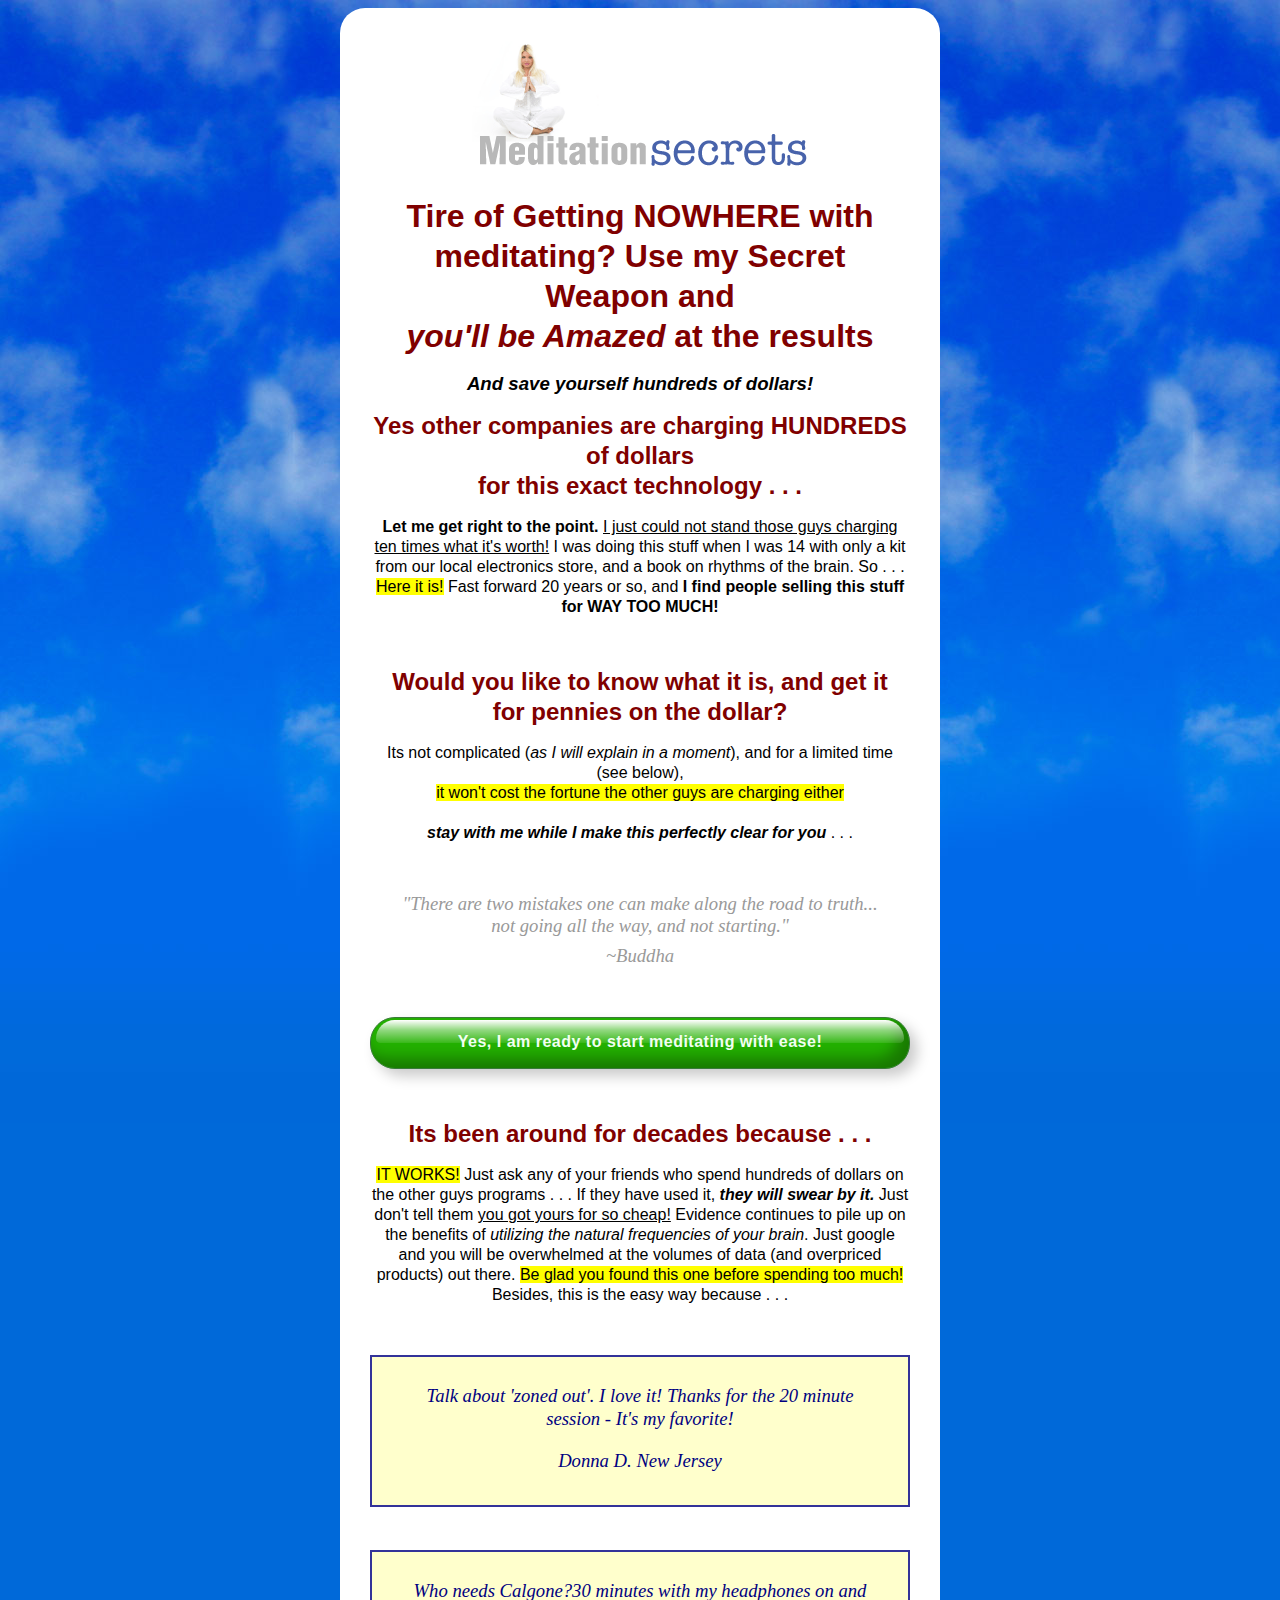
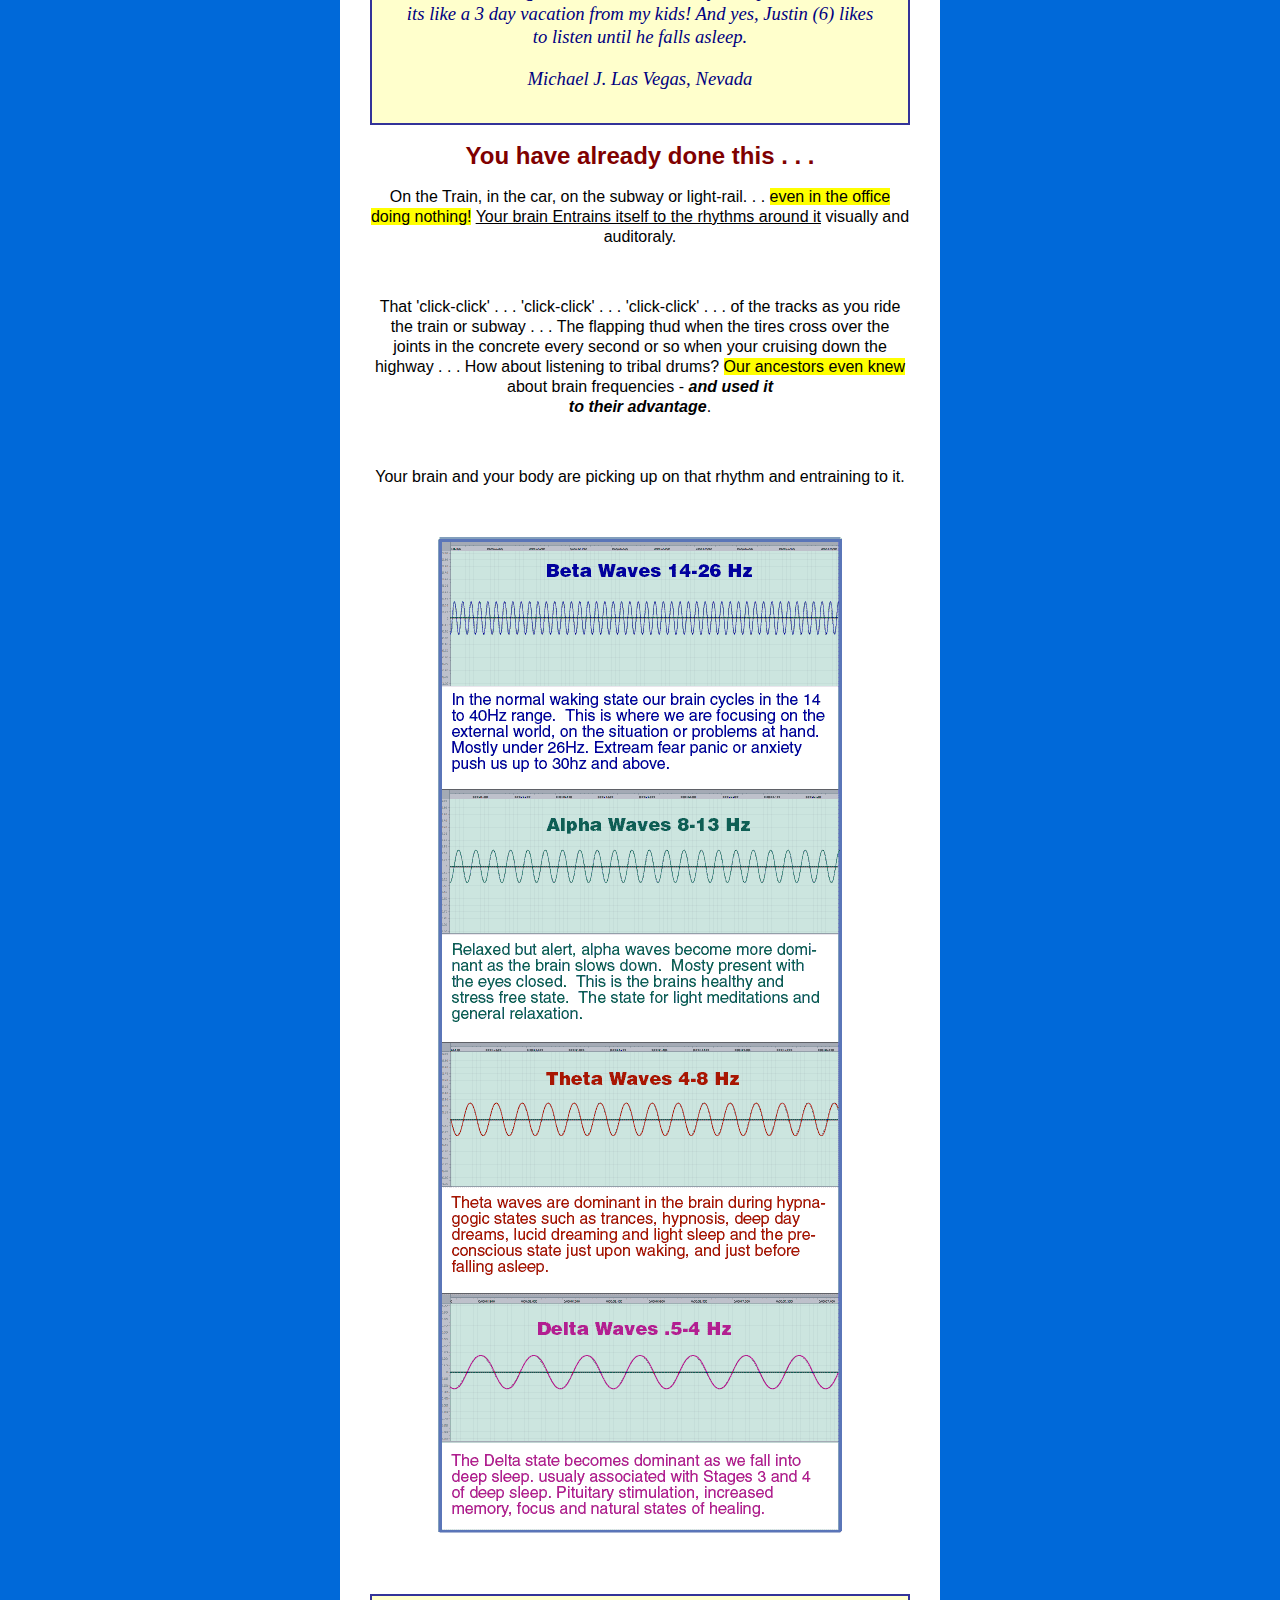
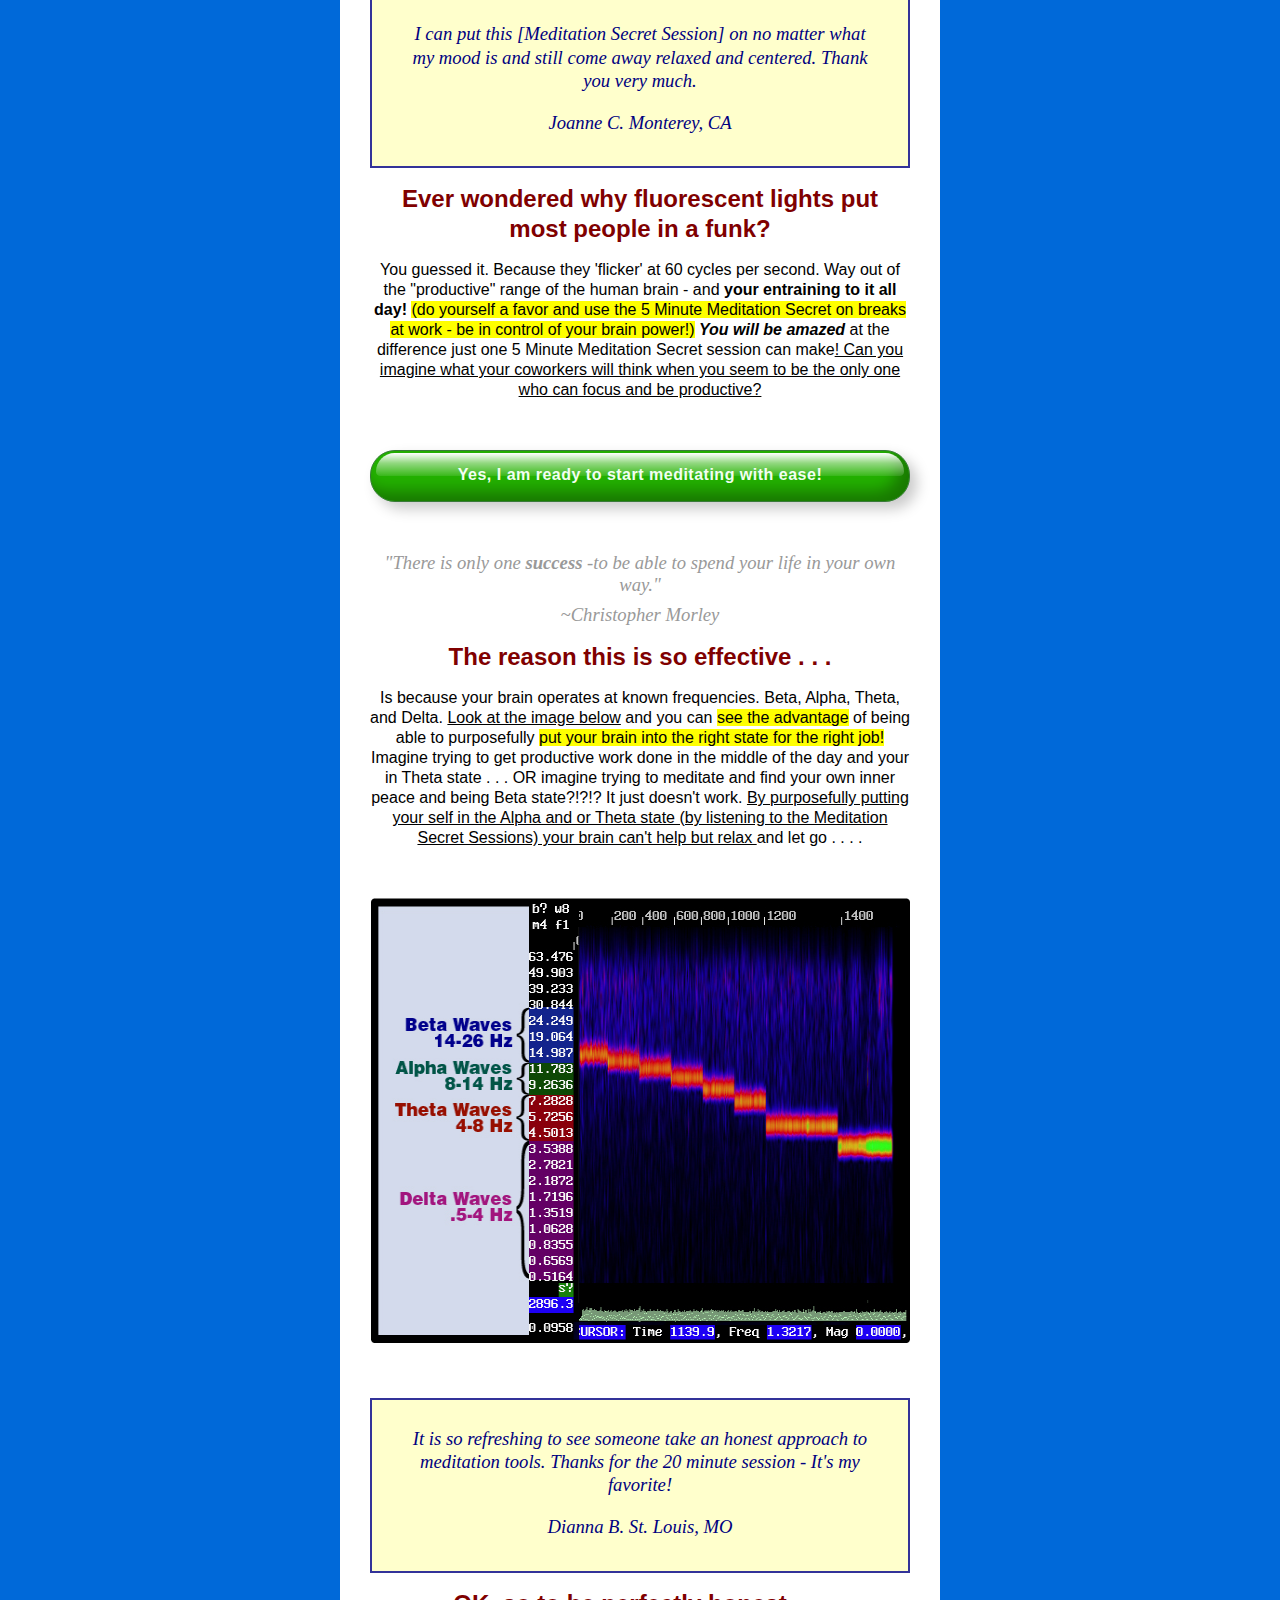
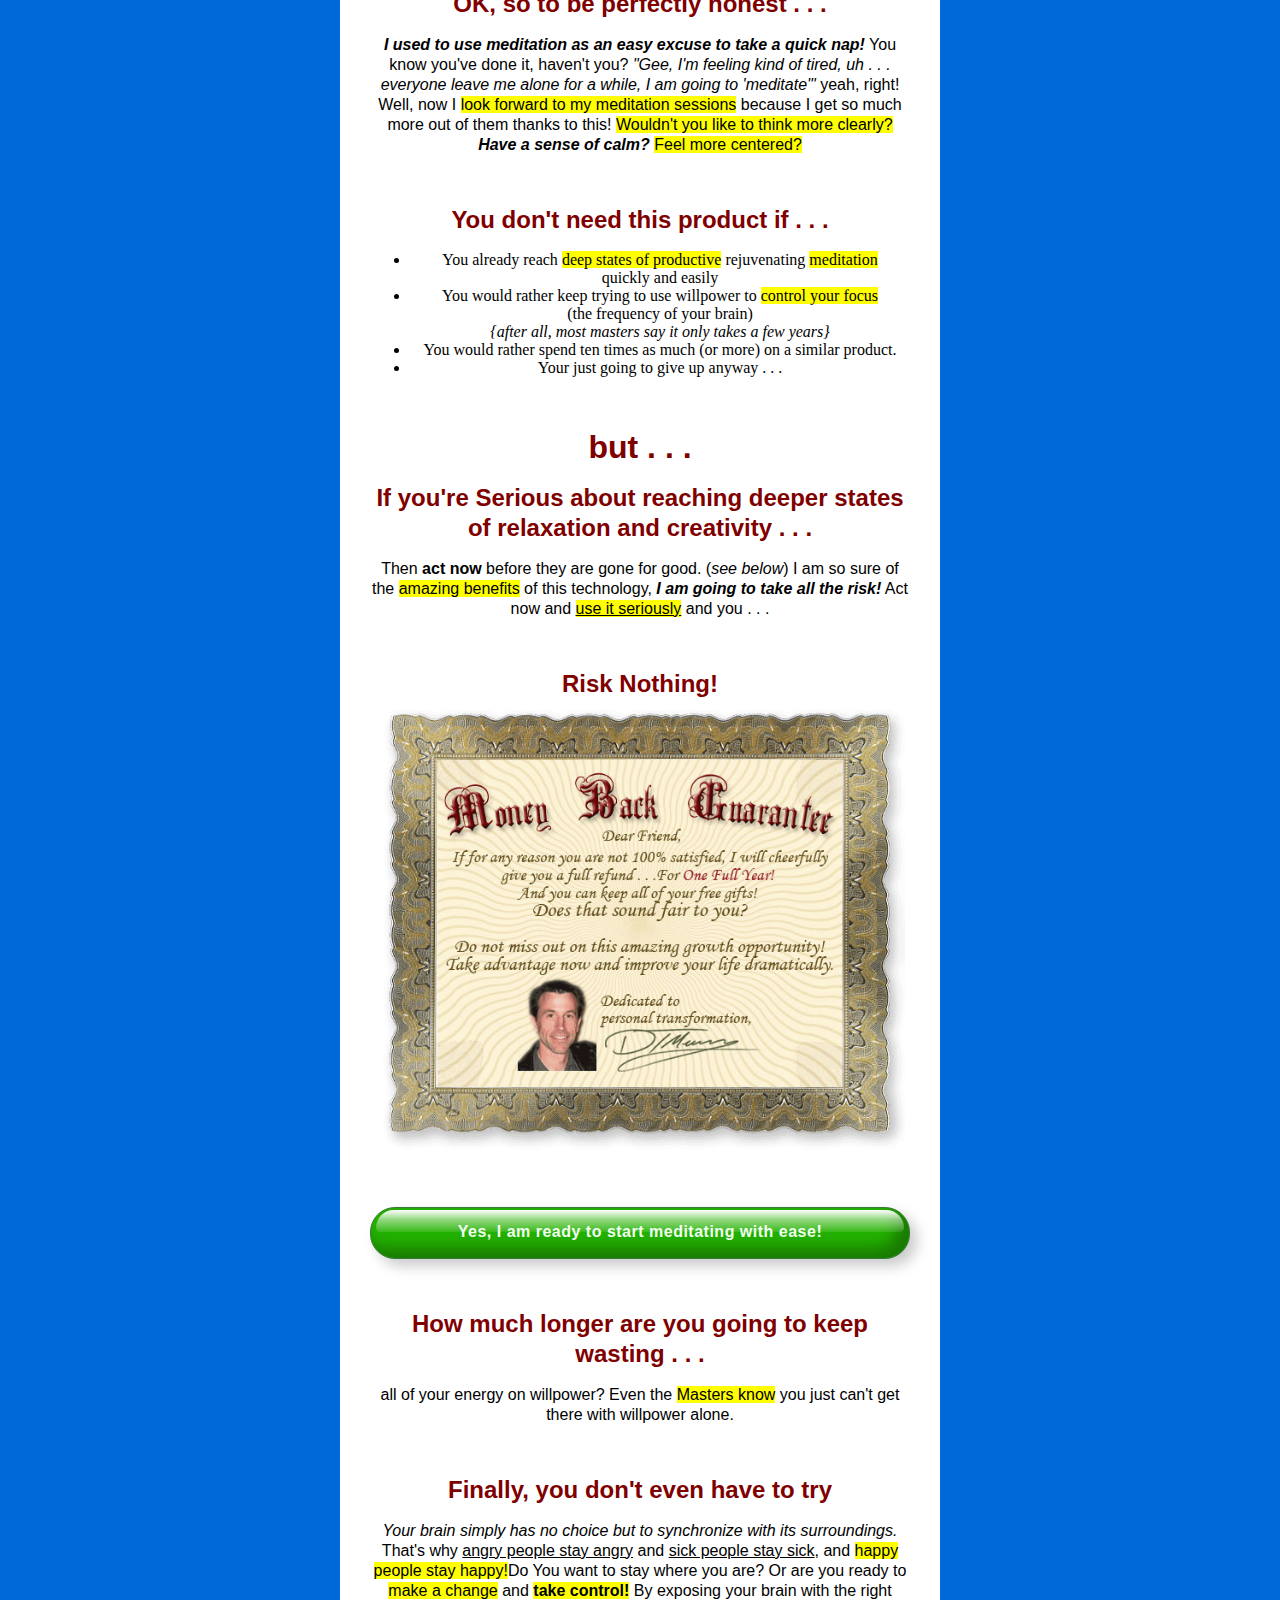
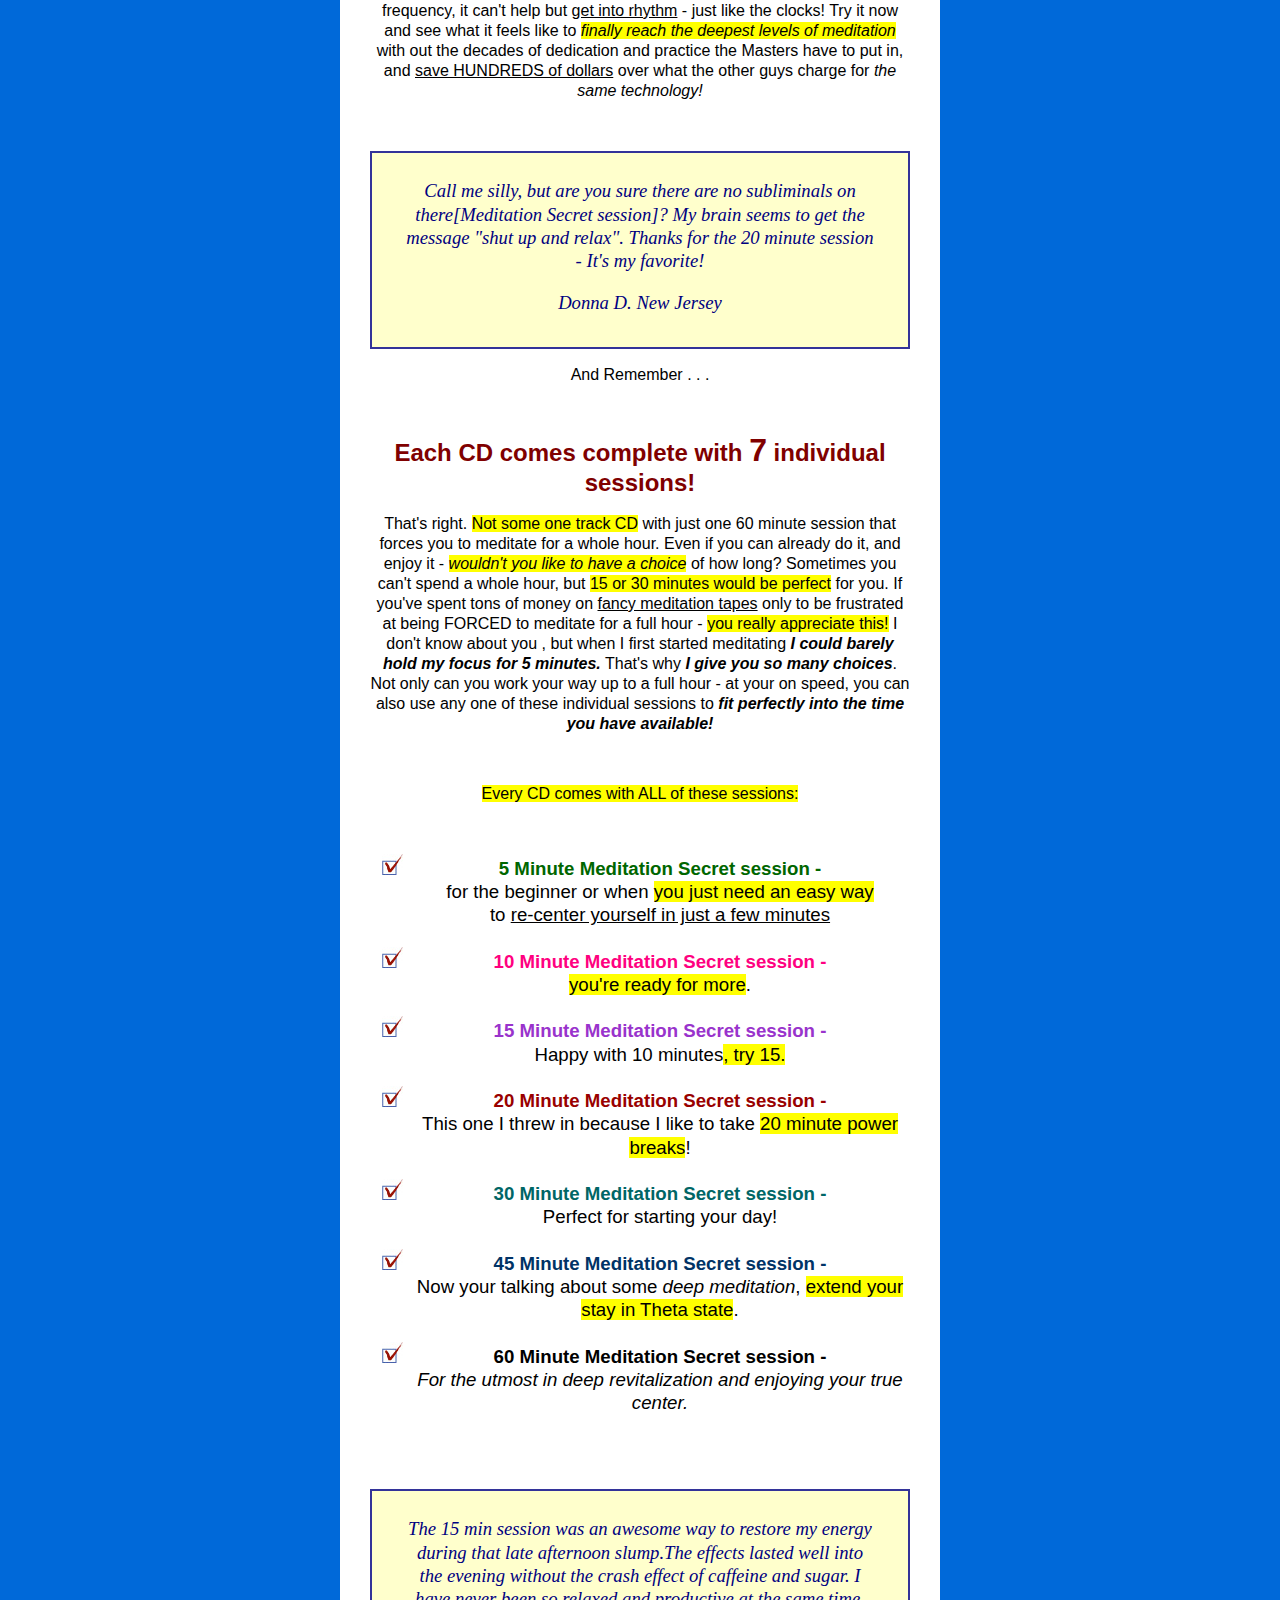
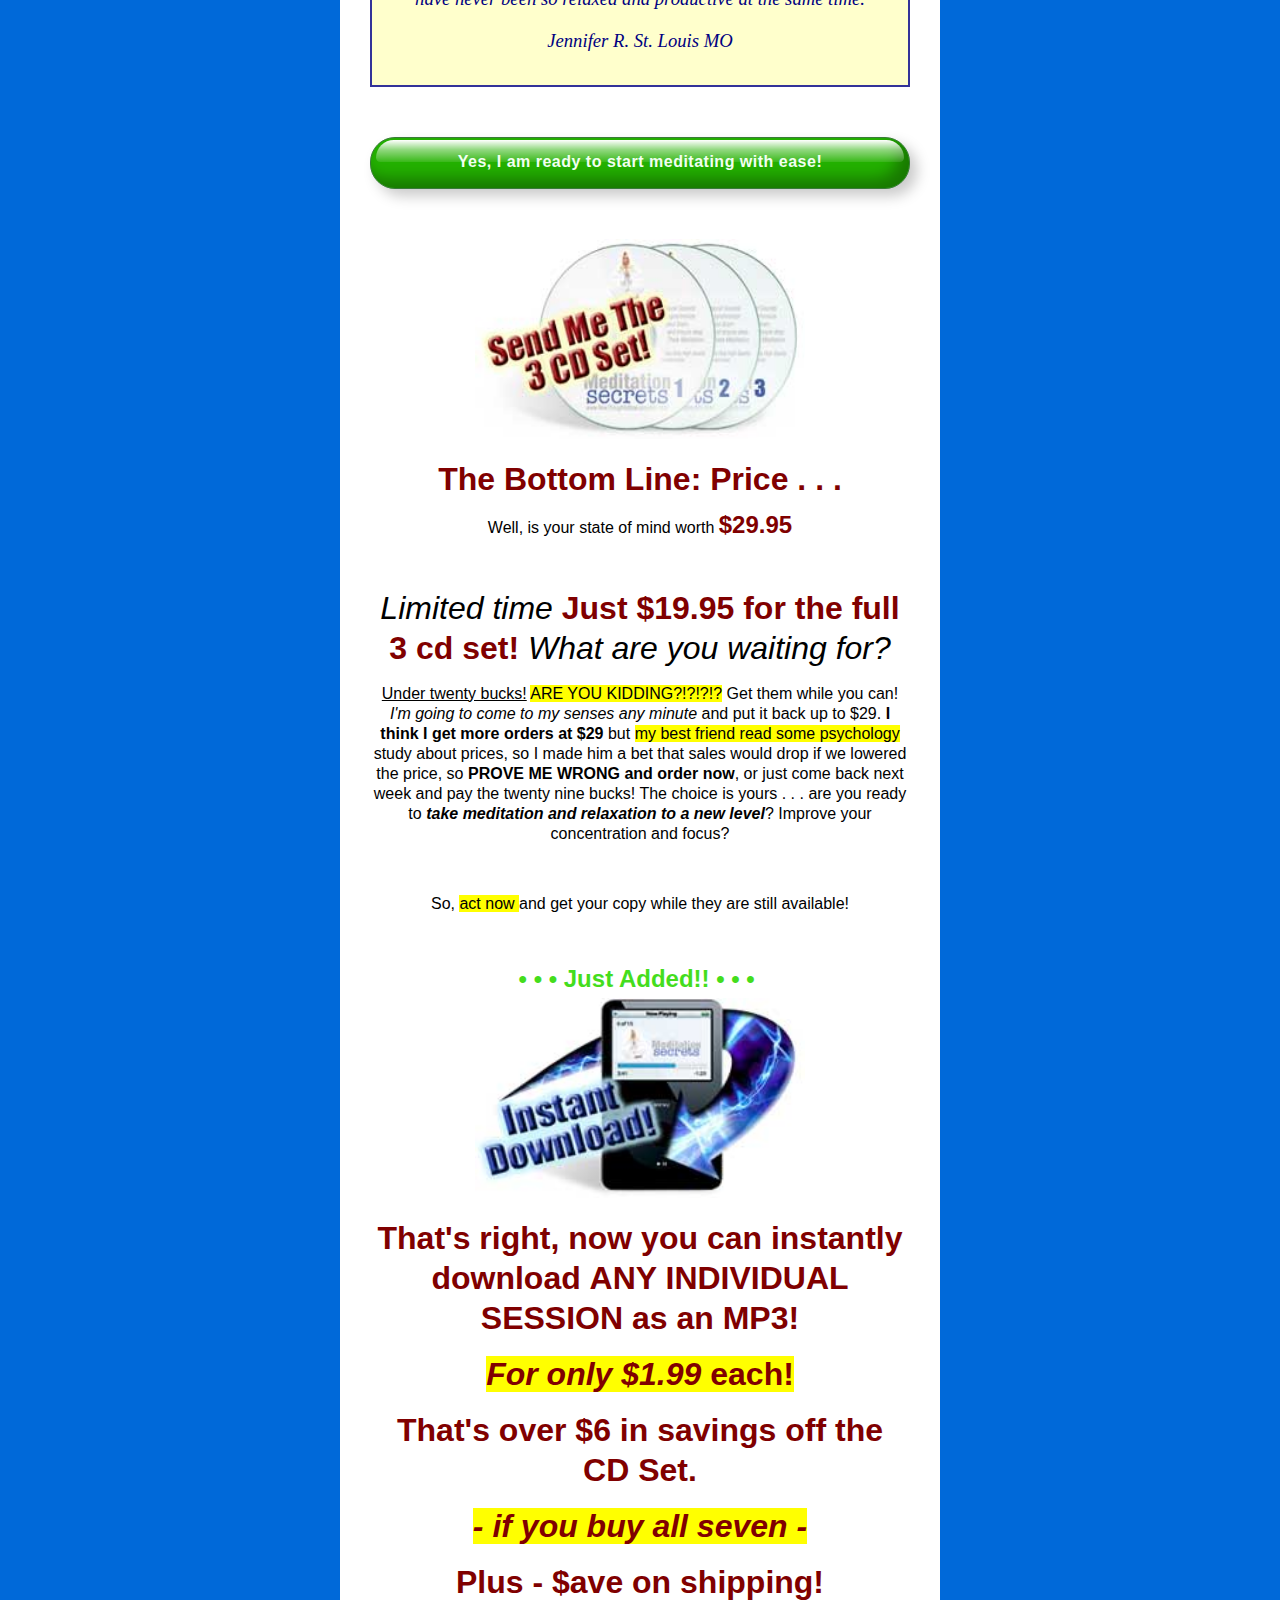
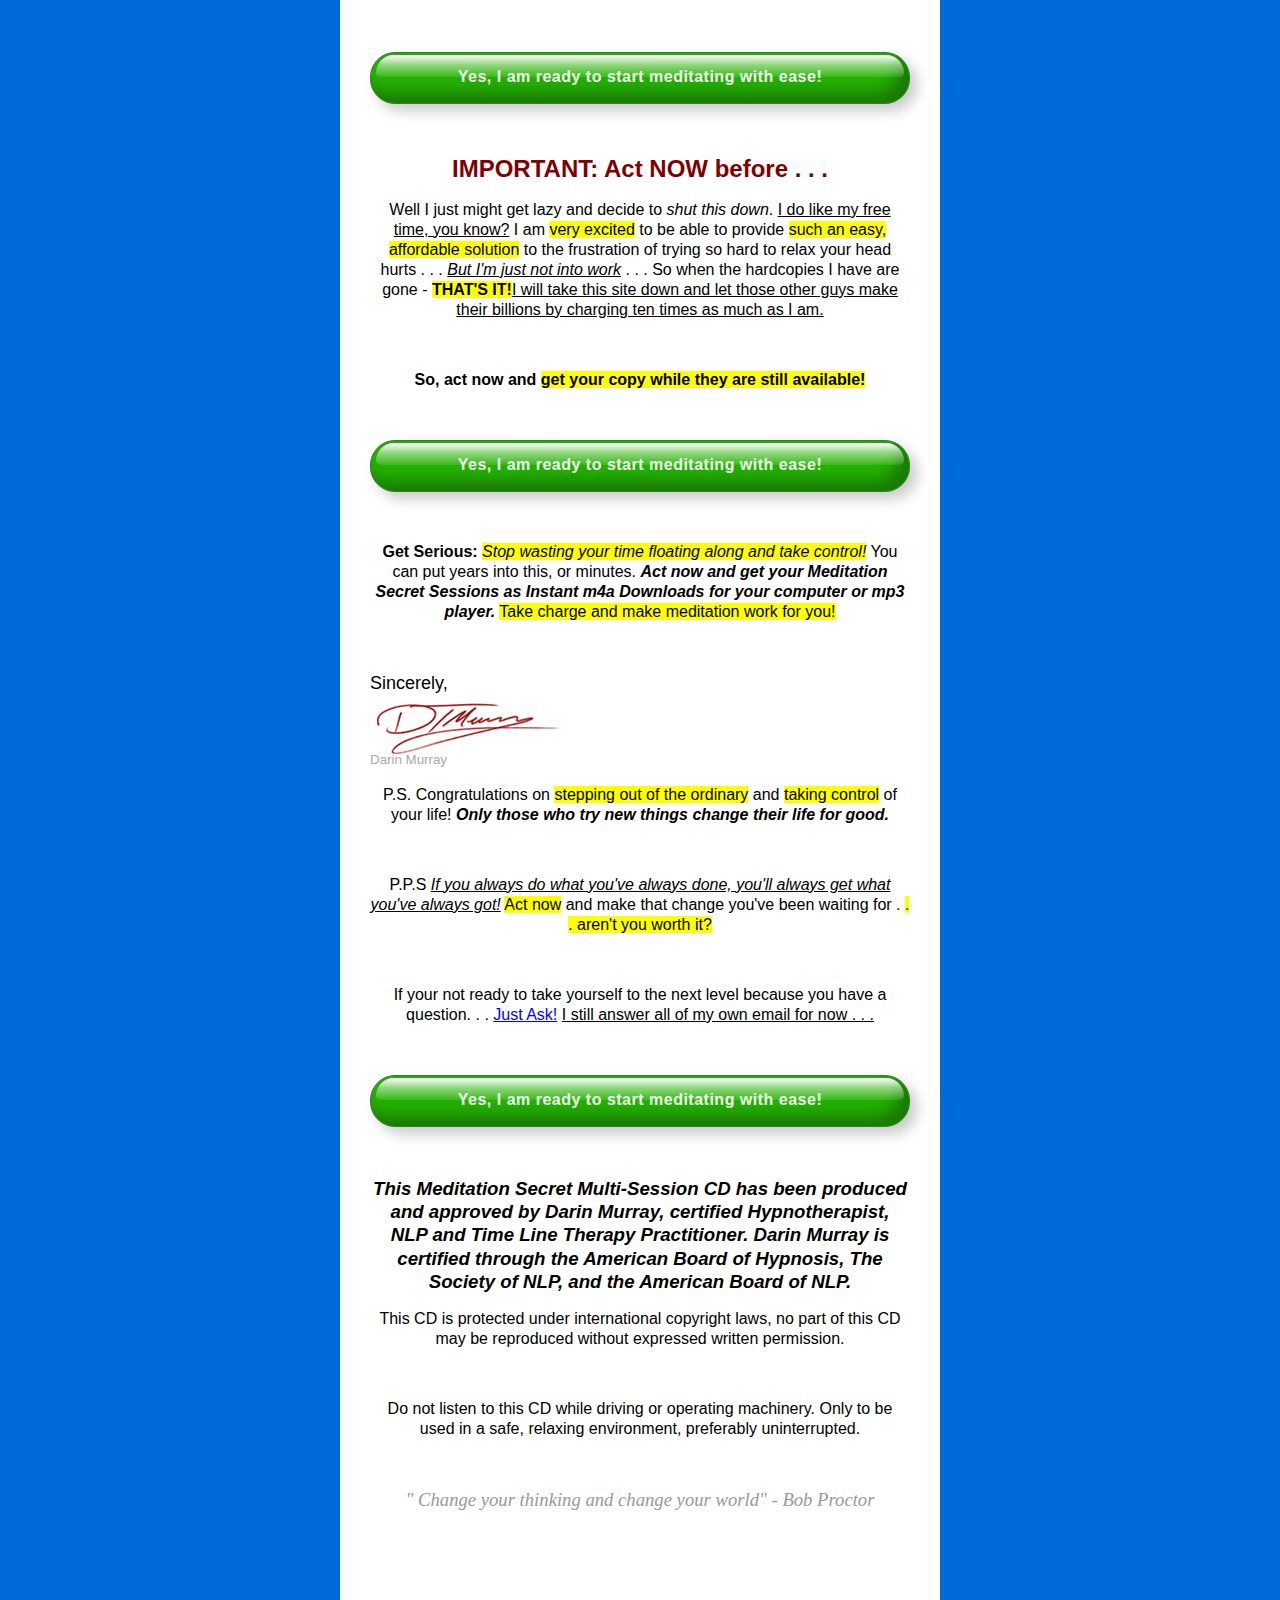
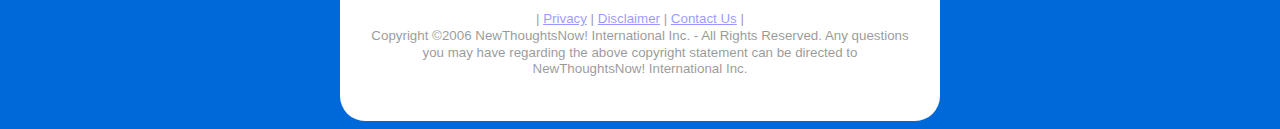
<file: index.html>
<!DOCTYPE html>
<html lang="en">
  <head>
    <meta charset="UTF-8" />
    <meta http-equiv="X-UA-Compatible" content="IE=edge" />
    <meta name="viewport" content="width=device-width, initial-scale=1.0" />
    <link rel="stylesheet" href="styles.css" type="text/css" />
    <meta
      name="description"
      content="The ultimate secrets to easily achieveing effortles meditation. "
    />

    <title>Easy Meditation Secrets</title>
  </head>
  <body>
    <div class="content">
      <div>
        <img
          src="images/Masthead.gif"
          width="336"
          height="138"
          alt="Meditation Secrets Logo"
        />
      </div>

      <h1>
        Tire of Getting NOWHERE with meditating? Use my Secret Weapon and
        <br />
        <em>you'll be Amazed </em>at the results
      </h1>
      <h3>And save yourself hundreds of dollars!</h3>
      <h2>
        Yes other companies are charging HUNDREDS of dollars <br />for this
        exact technology . . .
      </h2>
      <p class="normal">
        <span class="bold">Let me get right to the point.</span>
        <span class="underline"
          >I just could not stand those guys charging ten times what it's
          worth!</span
        >
        I was doing this stuff when I was 14 with only a kit from our local
        electronics store, and a book on rhythms of the brain. So . . .
        <span class="hilight">Here it is!</span> Fast forward 20 years or so,
        and
        <span class="bold"
          >I find people selling this stuff for WAY TOO MUCH!</span
        >
      </p>
      <h2>
        Would you like to know what it is, and get it <br />for pennies on the
        dollar?
      </h2>
      <p class="normal">
        Its not complicated (<em>as I will explain in a moment</em>), and for a
        limited time (see below),<br />
        <span class="hilight"
          >it won't cost the fortune the other guys are charging either</span
        >
        <br /><br />
        <span class="bold_italic"
          >stay with me while I make this perfectly clear for you</span
        >
        . . .
      </p>
      <p class="quotes">
        <span class="italic"
          >"There are two mistakes one can make along the road to truth...<br />not
          going all the way, and not starting."</span
        >
      </p>
      <p class="quotes">
        <span class="italic">~Buddha</span>
      </p>

      <a class="buy_button_link" href="order.html">
        <div class="buy_button">
          <div class="button_hilight"></div>
          Yes, I am ready to start meditating with ease!
        </div>
      </a>

      <h2>Its been around for decades because . . .</h2>
      <p class="normal">
        <span class="hilight">IT WORKS!</span> Just ask any of your friends who
        spend hundreds of dollars on the other guys programs . . . If they have
        used it, <span class="bold_italic">they will swear by it.</span> Just
        don't tell them
        <span class="underline">you got yours for so cheap!</span> Evidence
        continues to pile up on the benefits of
        <span class="italic"
          >utilizing the natural frequencies of your brain</span
        >. Just google and you will be overwhelmed at the volumes of data (and
        overpriced products) out there.
        <span class="hilight"
          >Be glad you found this one before spending too much!</span
        >
        Besides, this is the easy way because . . .
      </p>

      <div class="testimonial_wrapper">
        <p class="testimonial">
          Talk about 'zoned out'. I love it! Thanks for the 20 minute session -
          It's my favorite!
        </p>
        <p class="testimonial">Donna D. New Jersey</p>
      </div>
      <p><br /></p>
      <div class="testimonial_wrapper">
        <p class="testimonial">
          Who needs Calgone?30 minutes with my headphones on and its like a 3
          day vacation from my kids! And yes, Justin (6) likes to listen until
          he falls asleep.
        </p>
        <p class="testimonial">Michael J. Las Vegas, Nevada</p>
      </div>
      <h2>You have already done this . . .</h2>
      <p class="normal">
        On the Train, in the car, on the subway or light-rail. . .
        <span class="hilight">even in the office doing nothing!</span>
        <span class="underline"
          >Your brain Entrains itself to the rhythms around it</span
        >
        visually and auditoraly.
      </p>
      <p class="normal">
        That 'click-click' . . . 'click-click' . . . 'click-click' . . . of the
        tracks as you ride the train or subway . . . The flapping thud when the
        tires cross over the joints in the concrete every second or so when your
        cruising down the highway . . . How about listening to tribal drums?
        <span class="hilight">Our ancestors even knew</span> about brain
        frequencies -
        <span class="bold_italic">and used it <br />to their advantage</span>.
      </p>
      <p class="normal">
        Your brain and your body are picking up on that rhythm and entraining to
        it.
      </p>
      <h2>
        <img
          style="margin-bottom: 50px"
          src="images/BrainGraph1.png"
          alt="Easy Meditation Secrets"
          width="404"
          height="996"
        />
      </h2>

      <div class="testimonial_wrapper">
        <p class="testimonial">
          I can put this [Meditation Secret Session] on no matter what my mood
          is and still come away relaxed and centered. Thank you very much.
        </p>
        <p class="testimonial">Joanne C. Monterey, CA</p>
      </div>
      <h2>Ever wondered why fluorescent lights put most people in a funk?</h2>
      <p class="normal">
        You guessed it. Because they 'flicker' at 60 cycles per second. Way out
        of the "productive" range of the human brain - and
        <span class="bold">your entraining to it all day! </span
        ><span class="hilight"
          >(do yourself a favor and use the 5 Minute Meditation Secret on breaks
          at work - be in control of your brain power!)</span
        >
        <span class="bold_italic">You will be amazed</span> at the difference
        just one 5 Minute Meditation Secret session can make<span
          class="underline"
          >! Can you imagine what your coworkers will think when you seem to be
          the only one who can focus and be productive?</span
        >
      </p>

      <a class="buy_button_link" href="order.html">
        <div class="buy_button">
          <div class="button_hilight"></div>
          Yes, I am ready to start meditating with ease!
        </div>
      </a>

      <p class="quotes">
        "There is only one
        <strong>success</strong>
        -to be able to spend your life in your own way."
      </p>
      <p class="quotes">~Christopher Morley</p>
      <h2>The reason this is so effective . . .</h2>
      <p class="normal">
        Is because your brain operates at known frequencies. Beta, Alpha, Theta,
        and Delta.
        <span class="underline">Look at the image below</span> and you can
        <span class="hilight">see the advantage</span> of being able to
        purposefully
        <span class="hilight"
          >put your brain into the right state for the right job!</span
        >
        Imagine trying to get productive work done in the middle of the day and
        your in Theta state . . . OR imagine trying to meditate and find your
        own inner peace and being Beta state?!?!? It just doesn't work.
        <span class="underline"
          >By purposefully putting your self in the Alpha and or Theta state (by
          listening to the Meditation Secret Sessions) your brain can't help but
          relax </span
        >and let go . . . .
      </p>
      <p class="normal">
        <img
          src="images/BrainWaveScan.jpg"
          alt="deep relaxation for meditating"
          width="540"
          height="445"
        />
      </p>

      <div class="testimonial_wrapper">
        <p class="testimonial">
          It is so refreshing to see someone take an honest approach to
          meditation tools. Thanks for the 20 minute session - It's my favorite!
        </p>
        <p class="testimonial">Dianna B. St. Louis, MO</p>
      </div>
      <h2>OK, so to be perfectly honest . . .</h2>
      <p class="normal">
        <span class="bold_italic"
          >I used to use meditation as an easy excuse to take a quick nap!</span
        >
        You know you've done it, haven't you?
        <span class="italic"
          >"Gee, I'm feeling kind of tired, uh . . . everyone leave me alone for
          a while, I am going to 'meditate'"</span
        >
        yeah, right! Well, now I
        <span class="hilight">look forward to my meditation sessions</span>
        because I get so much more out of them thanks to this!
        <span class="hilight">Wouldn't you like to think more clearly?</span>
        <span class="bold_italic">Have a sense of calm?</span>
        <span class="hilight">Feel more centered?</span>
      </p>
      <h2>You don't need this product if . . .</h2>

      <ul class="checklist">
        <li>
          You already reach
          <span class="hilight">deep states of productive</span> rejuvenating
          <span class="hilight">meditation</span><br />
          quickly and easily
        </li>
        <li>
          You would rather keep trying to use willpower to
          <span class="hilight">control your focus</span> <br />(the frequency
          of your brain)<br />
          <em>{after all, most masters say it only takes a few years}</em>
        </li>
        <li>
          You would rather spend ten times as much (or more) on a similar
          product.
        </li>
        <li>Your just going to give up anyway . . .</li>
      </ul>

      <br />
      <p class="header">but . . .</p>

      <h2>
        If you're Serious about reaching deeper states of relaxation and
        creativity . . .
      </h2>
      <p class="normal">
        Then <span class="bold">act now</span> before they are gone for good.
        (<span class="italic">see below</span>) I am so sure of the
        <span class="hilight">amazing benefits</span> of this technology,
        <span class="bold_italic">I am going to take all the risk!</span>
        Act now and
        <span class="hilight"><u>use it seriously</u></span> and you . . .
      </p>
      <h2>Risk Nothing!</h2>

      <img
        src="images/Guarantee.gif"
        alt="meditation guarantee"
        width="530"
        height="450"
      />

      <a class="buy_button_link" href="order.html">
        <div class="buy_button">
          <div class="button_hilight"></div>
          Yes, I am ready to start meditating with ease!
        </div>
      </a>

      <h2>How much longer are you going to keep wasting . . .</h2>
      <p class="normal">
        all of your energy on willpower? Even the
        <span class="hilight">Masters know</span> you just can't get there with
        willpower alone.
      </p>
      <h2>Finally, you don't even have to try</h2>
      <p class="normal">
        <span class="italic"
          >Your brain simply has no choice but to synchronize with its
          surroundings.</span
        >
        That's why
        <span class="underline">angry people stay angry</span> and
        <span class="underline">sick people stay sick</span>, and
        <span class="hilight">happy people stay happy!</span>Do You want to stay
        where you are? Or are you ready to
        <span class="hilight">make a change</span> and
        <span class="hilight"><strong>take control!</strong></span> By exposing
        your brain with the right frequency, it can't help but
        <span class="underline">get into rhythm</span> - just like the clocks!
        Try it now and see what it feels like to
        <span class="hilight"
          ><em>finally reach the deepest levels of meditation</em></span
        >
        with out the decades of dedication and practice the Masters have to put
        in, and
        <span class="underline">save HUNDREDS of dollars</span> over what the
        other guys charge for
        <span class="italic">the same technology!</span>
      </p>

      <div class="testimonial_wrapper">
        <p class="testimonial">
          Call me silly, but are you sure there are no subliminals on
          there[Meditation Secret session]? My brain seems to get the message
          "shut up and relax". Thanks for the 20 minute session - It's my
          favorite!
        </p>
        <p class="testimonial">Donna D. New Jersey</p>
      </div>

      <p class="normal">And Remember . . .</p>
      <h2>
        Each CD comes complete with
        <span class="size_24">7</span> individual sessions!
      </h2>
      <p class="normal">
        That's right.
        <span class="hilight">Not some one track CD</span> with just one 60
        minute session that forces you to meditate for a whole hour. Even if you
        can already do it, and enjoy it -
        <span class="hilight"><em>wouldn't you like to have a choice</em></span>
        of how long? Sometimes you can't spend a whole hour, but
        <span class="hilight">15 or 30 minutes would be perfect</span> for you.
        If you've spent tons of money on
        <span class="underline">fancy meditation tapes</span> only to be
        frustrated at being FORCED to meditate for a full hour -
        <span class="hilight">you really appreciate this!</span> I don't know
        about you , but when I first started meditating
        <span class="bold_italic"
          >I could barely hold my focus for 5 minutes.</span
        >
        That's why
        <span class="bold"><em>I give you so many choices</em></span
        >. Not only can you work your way up to a full hour - at your on speed,
        you can also use any one of these individual sessions to
        <span class="bold_italic"
          >fit perfectly into the time you have available!</span
        >
      </p>
      <p class="normal">
        <span class="hilight">Every CD comes with ALL of these sessions:</span>
      </p>

      <ul class="checkMarkList">
        <li>
          <strong class="color_grass"
            >5 Minute Meditation Secret session -</strong
          ><br />
          for the beginner or when
          <span class="hilight">you just need an easy way</span><br />
          to
          <span class="underline"
            >re-center yourself in just a few minutes</span
          >
        </li>

        <li>
          <strong class="color_pink"
            >10 Minute Meditation Secret session -</strong
          ><br />
          <span class="hilight">you're ready for more</span>.
        </li>

        <li>
          <strong class="color_purple"
            >15 Minute Meditation Secret session -</strong
          ><br />
          Happy with 10 minutes<span class="hilight">, try 15.</span>
        </li>

        <li>
          <strong class="color_maroon"
            >20 Minute Meditation Secret session -</strong
          ><br />
          This one I threw in because I like to take
          <span class="hilight">20 minute power breaks</span>!
        </li>

        <li>
          <strong class="color_hunter"
            >30 Minute Meditation Secret session -</strong
          ><br />
          Perfect for starting your day!
        </li>

        <li>
          <strong class="color_navy"
            >45 Minute Meditation Secret session -</strong
          ><br />
          Now your talking about some
          <span class="italic">deep meditation</span>,
          <span class="hilight">extend your stay in Theta state</span>.
        </li>

        <li>
          <strong>60 Minute Meditation Secret session -</strong><br />
          <em
            >For the utmost in deep revitalization and enjoying your true
            center.</em
          >
        </li>
      </ul>
      <br /><br /><br />

      <div class="testimonial_wrapper">
        <p class="testimonial">
          The 15 min session was an awesome way to restore my energy during that
          late afternoon slump.The effects lasted well into the evening without
          the crash effect of caffeine and sugar. I have never been so relaxed
          and productive at the same time.
        </p>
        <p class="testimonial">Jennifer R. St. Louis MO</p>
      </div>

      <a class="buy_button_link" href="order.html">
        <div class="buy_button">
          <div class="button_hilight"></div>
          Yes, I am ready to start meditating with ease!
        </div>
      </a>

      <img
        src="images/ShopCart-ShipCD.jpg"
        width="330"
        height="200"
        alt="Image of Meditation CDs"
      />

      <p class="header">The Bottom Line: Price . . .</p>
      <p class="normal">
        Well, is your state of mind worth
        <span class="sale_price"><strong>$29.95</strong></span>
      </p>
      <p class="header">
        <span class="bold_italic">
          <span class="black_normal">Limited time</span>
        </span>
        <span class="BlinkingPrice">Just $19.95</span>
        <span class="normal">for the full 3 cd set!</span>
        <span class="bold_italic"
          ><span class="black_normal">What are you waiting for?</span></span
        >
      </p>

      <p class="normal">
        <span class="underline">Under twenty bucks!</span>
        <span class="hilight">ARE YOU KIDDING?!?!?!?</span> Get them while you
        can!
        <span class="italic">I'm going to come to my senses any minute</span>
        and put it back up to $29.
        <span class="bold">I think I get more orders at $29</span> but
        <span class="hilight">my best friend read some psychology</span>
        study about prices, so I made him a bet that sales would drop if we
        lowered the price, so
        <span class="bold">PROVE ME WRONG and order now</span>, or just come
        back next week and pay the twenty nine bucks! The choice is yours . . .
        are you ready to
        <span class="bold_italic"
          >take meditation and relaxation to a new level</span
        >? Improve your concentration and focus?
      </p>

      <p class="normal">
        So, <span class="hilight"> act now </span>and get your copy while they
        are still available!
      </p>

      <h4>• • • Just Added!! • • • </h4>
      <img
        src="images/ShopCart-Download.jpg"
        width="330"
        height="200"
        alt="Meditation Secrets digital download"
      />

      <p class="header">
        That's right, now you can instantly download
        <strong>ANY INDIVIDUAL SESSION as an MP3!</strong>
      </p>
      <p class="header">
        <span class="hilight"><em>For only $1.99</em> each!</span>
      </p>
      <p class="header">That's over $6 in savings off the CD Set.</p>
      <p class="header">
        <em><span class="hilight">- if you buy all seven -</span></em>
      </p>
      <p class="header">Plus - $ave on shipping!</p>

      <a class="buy_button_link" href="order.html">
        <div class="buy_button">
          <div class="button_hilight"></div>
          Yes, I am ready to start meditating with ease!
        </div>
      </a>

      <h2>IMPORTANT: Act NOW before . . .</h2>
      <p class="normal">
        Well I just might get lazy and decide to
        <span class="italic">shut this down</span>.
        <span class="underline">I do like my free time, you know?</span> I am
        <span class="hilight">very excited</span> to be able to provide
        <span class="hilight">such an easy, affordable solution</span> to the
        frustration of trying so hard to relax your head hurts . . .
        <span class="underline"><em>But I'm just not into work</em></span>
        . . . So when the hardcopies I have are gone -
        <span class="hilight"><strong>THAT'S IT!</strong></span
        ><span class="underline"
          >I will take this site down and let those other guys make their
          billions by charging ten times as much as I am.</span
        >
      </p>

      <p class="normal">
        <strong
          >So, act now and
          <span class="hilight"
            >get your copy while they are still available!</span
          ></strong
        >
      </p>

      <a class="buy_button_link" href="order.html">
        <div class="buy_button">
          <div class="button_hilight"></div>
          Yes, I am ready to start meditating with ease!
        </div>
      </a>

      <p class="normal">
        <span class="bold">Get Serious:</span>
        <span class="hilight"
          ><em
            >Stop wasting your time floating along and take control!</em
          ></span
        >
        You can put years into this, or minutes.
        <span class="bold_italic"
          >Act now and get your Meditation Secret Sessions as Instant m4a
          Downloads for your computer or mp3 player.</span
        >
        <span class="hilight"
          >Take charge and make meditation work for you!</span
        >
      </p>

      <div class="sig_block">
        <p class="sincerely">Sincerely,</p>
        <img
          class="signature"
          src="images/Signiture.gif"
          width="196"
          height="59"
          alt="Personal signature"
        />
        <p class="name">Darin Murray</p>
      </div>

      <p class="normal">
        P.S. Congratulations on
        <span class="hilight">stepping out of the ordinary</span> and
        <span class="hilight">taking control</span> of your life!
        <span class="bold_italic"
          >Only those who try new things change their life for good.</span
        >
      </p>
      <p class="normal">
        P.P.S
        <span class="italic"
          ><u
            >If you always do what you've always done, you'll always get what
            you've always got!</u
          ></span
        >
        <span class="hilight">Act now</span> and make that change you've been
        waiting for .
        <span class="hilight">. . aren't you worth it?</span>
      </p>
      <p class="normal"></p>
      <p class="normal">
        If your not ready to take yourself to the next level because you have a
        question. . . <a href="mailto:darinmurray@yahoo.com">Just Ask!</a>
        <span class="underline"
          >I still answer all of my own email for now . . .</span
        >
      </p>

      <a class="buy_button_link" href="order.html">
        <div class="buy_button">
          <div class="button_hilight"></div>
          Yes, I am ready to start meditating with ease!
        </div>
      </a>

      <h3>
        This Meditation Secret Multi-Session CD has been produced and approved
        by Darin Murray, certified Hypnotherapist, NLP and Time Line Therapy
        Practitioner. Darin Murray is certified through the American Board of
        Hypnosis, The Society of NLP, and the American Board of NLP.
      </h3>
      <p class="normal">
        This CD is protected under international copyright laws, no part of this
        CD may be reproduced without expressed written permission.
      </p>
      <p class="normal">
        Do not listen to this CD while driving or operating machinery. Only to
        be used in a safe, relaxing environment, preferably uninterrupted.
      </p>
      <p class="quotes">
        " Change your thinking and change your world" - Bob Proctor
      </p>

      <p class="footer">
        | <a href="privacy.html">Privacy</a> |
        <a href="disclaimer.html">Disclaimer</a> |
        <a href="mailto:darin@easymeditationsecrets.com">Contact Us</a> | <br />
        Copyright &copy;2006 NewThoughtsNow! International Inc. - All Rights
        Reserved. Any questions you may have regarding the above copyright
        statement can be directed to NewThoughtsNow! International Inc.
      </p>
    </div>
  </body>
</html>
</file>
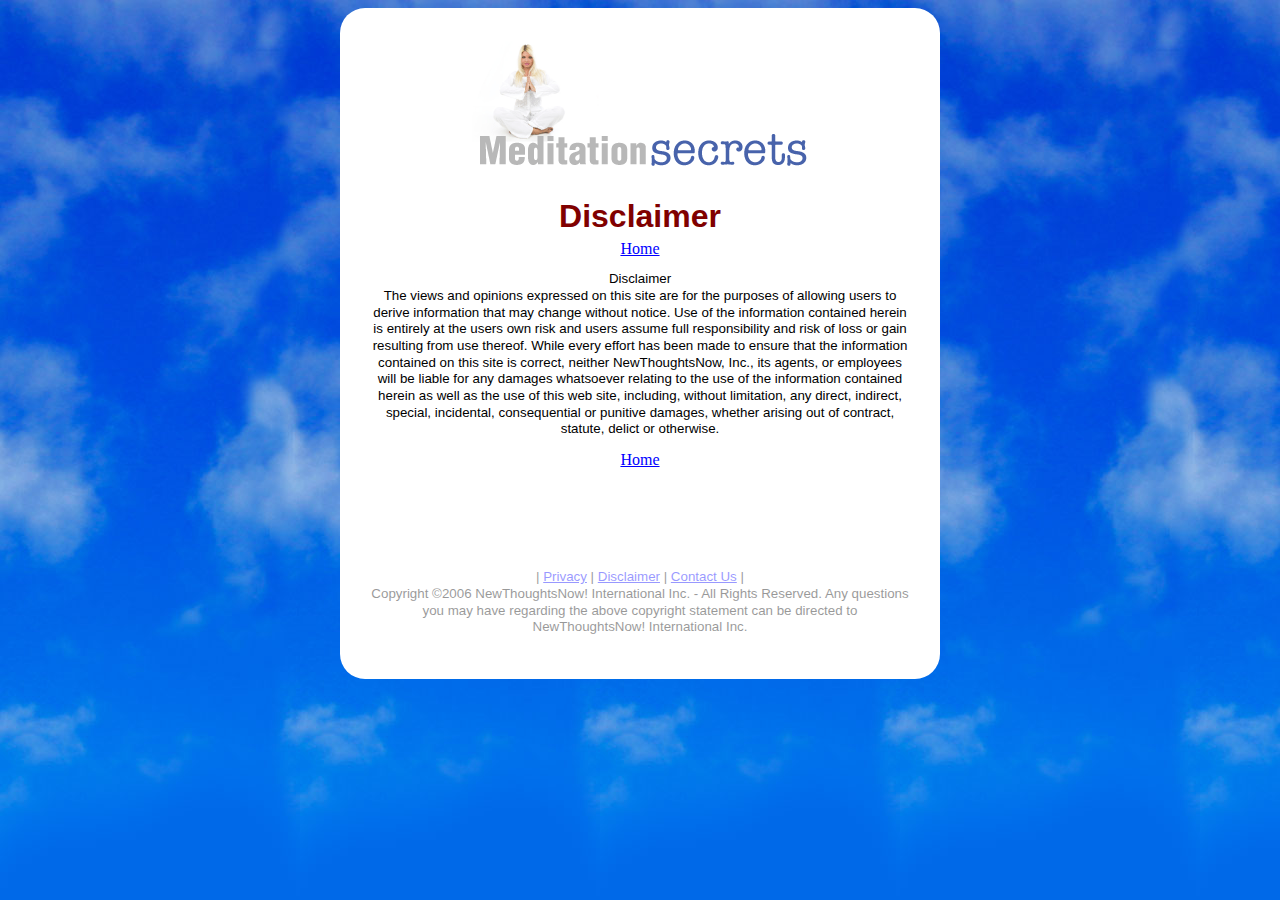
<file: disclaimer.html>
<!DOCTYPE html>
<html lang="en">
  <head>
    <meta charset="UTF-8" />
    <meta http-equiv="X-UA-Compatible" content="IE=edge" />
    <meta name="viewport" content="width=device-width, initial-scale=1.0" />
    <link rel="stylesheet" href="styles.css" />
    <meta
      name="description"
      content="Disclaimers for Easy Meditation Secrets "
    />
    <title>Disclaimer: Easy Meditation Secrets</title>
  </head>
  <body>
    <div class="content">
      <div>
        <a href="index.html"
          ><img
            src="./images/Masthead.gif"
            width="336"
            height="138"
            alt="Meditation Secrets Logo"
        /></a>
        <h1>Disclaimer</h1>
      </div>
      <div><a href="index.html" aria-label="home">Home</a></div>
      <p>
        Disclaimer<br />
        The views and opinions expressed on this site are for the purposes of
        allowing users to derive information that may change without notice. Use
        of the information contained herein is entirely at the users own risk
        and users assume full responsibility and risk of loss or gain resulting
        from use thereof. While every effort has been made to ensure that the
        information contained on this site is correct, neither NewThoughtsNow,
        Inc., its agents, or employees will be liable for any damages whatsoever
        relating to the use of the information contained herein as well as the
        use of this web site, including, without limitation, any direct,
        indirect, special, incidental, consequential or punitive damages,
        whether arising out of contract, statute, delict or otherwise.
      </p>
      <div><a href="index.html" aria-label="home">Home</a></div>

      <p class="footer">
        | <a href="privacy.html">Privacy</a> |
        <a href="disclaimer.html">Disclaimer</a> |
        <a href="mailto:darin@easymeditationsecrets.com">Contact Us</a> | <br />
        Copyright &copy;2006 NewThoughtsNow! International Inc. - All Rights
        Reserved. Any questions you may have regarding the above copyright
        statement can be directed to NewThoughtsNow! International Inc.
      </p>
    </div>
  </body>
</html>
</file>
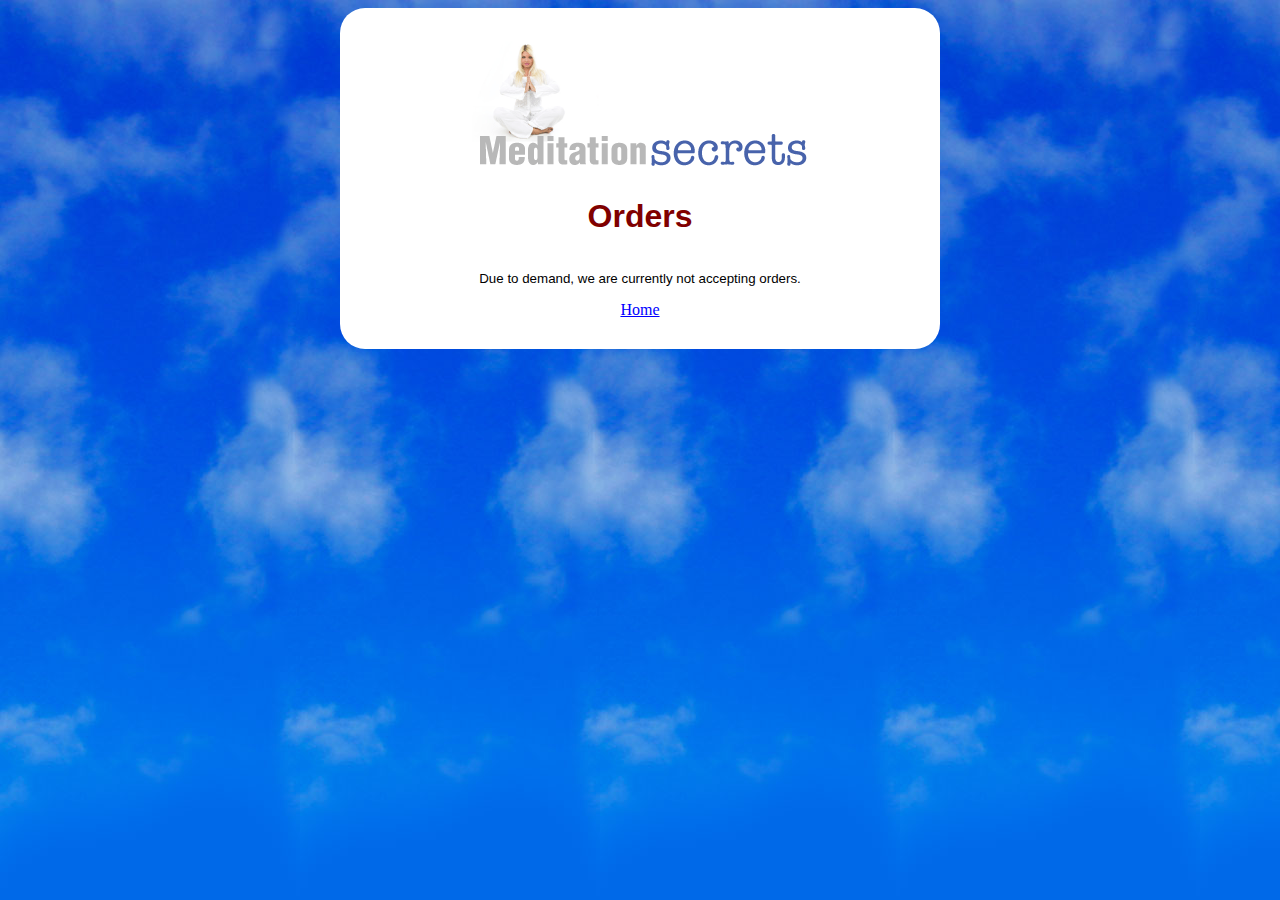
<file: order.html>
<!DOCTYPE html>
<html lang="en">
  <head>
    <meta charset="UTF-8" />
    <meta http-equiv="X-UA-Compatible" content="IE=edge" />
    <meta name="viewport" content="width=device-width, initial-scale=1.0" />
    <link rel="stylesheet" href="styles.css" />
    <title>Order Page: Easy Meditation Secrets</title>
    <meta
      name="description"
      content="Easy Meditation Secrets order info page"
    />
  </head>
  <body>
    <div class="content">
      <div>
        <a href="/"
          ><img
            src="images/Masthead.gif"
            width="336"
            height="138"
            alt="Meditation Secrets Logo"
        /></a>
        <h1>Orders</h1>
      </div>
      <br />
      <p>Due to demand, we are currently not accepting orders.</p>

      <div><a href="index.html" aria-label="home">Home</a></div>
    </div>
  </body>
</html>
</file>
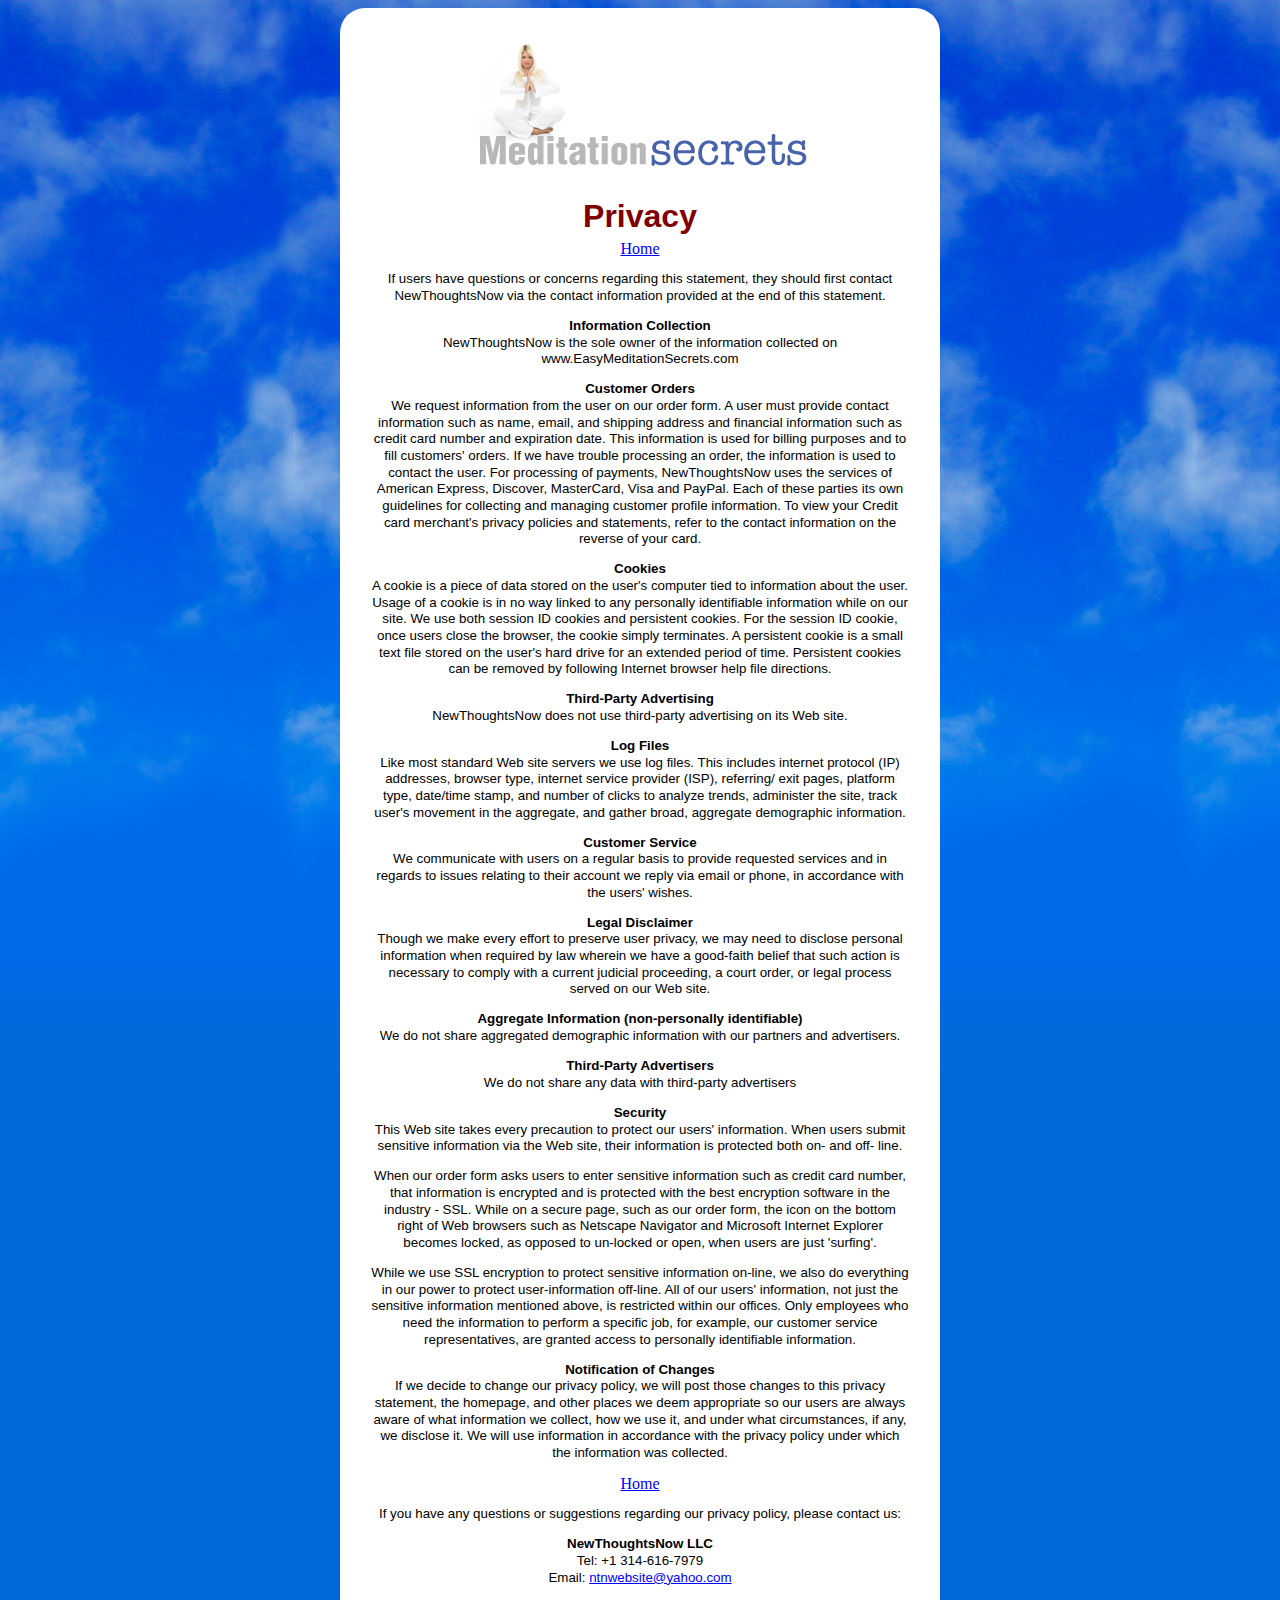
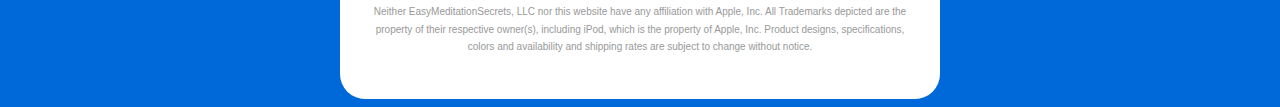
<file: privacy.html>
<!DOCTYPE html>
<html lang="en">
  <head>
    <meta charset="UTF-8" />
    <meta http-equiv="X-UA-Compatible" content="IE=edge" />
    <meta name="viewport" content="width=device-width, initial-scale=1.0" />
    <link rel="stylesheet" href="styles.css" />
    <title>Privacy: Easy Meditation Secrets</title>
    <meta
      name="description"
      content="Privacey Policy for Easy Meditation Secrets "
    />
  </head>
  <body>
    <div class="content">
      <div>
        <a href="index.html"
          ><img
            src="./images/Masthead.gif"
            width="336"
            height="138"
            alt="Meditation Secrets Logo"
        /></a>
      </div>
      <h1>Privacy</h1>
      <div><a href="index.html" aria-label="home">Home</a></div>

      <p>
        If users have questions or concerns regarding this statement, they
        should first contact NewThoughtsNow via the contact information provided
        at the end of this statement.
      </p>

      <p>
        <strong>Information Collection</strong><br />
        NewThoughtsNow is the sole owner of the information collected on
        www.EasyMeditationSecrets.com
      </p>

      <p>
        <strong>Customer Orders</strong><br />
        We request information from the user on our order form. A user must
        provide contact information such as name, email, and shipping address
        and financial information such as credit card number and expiration
        date. This information is used for billing purposes and to fill
        customers' orders. If we have trouble processing an order, the
        information is used to contact the user. For processing of payments,
        NewThoughtsNow uses the services of American Express, Discover,
        MasterCard, Visa and PayPal. Each of these parties its own guidelines
        for collecting and managing customer profile information. To view your
        Credit card merchant's privacy policies and statements, refer to the
        contact information on the reverse of your card.
      </p>

      <p>
        <strong>Cookies</strong><br />
        A cookie is a piece of data stored on the user's computer tied to
        information about the user. Usage of a cookie is in no way linked to any
        personally identifiable information while on our site. We use both
        session ID cookies and persistent cookies. For the session ID cookie,
        once users close the browser, the cookie simply terminates. A persistent
        cookie is a small text file stored on the user's hard drive for an
        extended period of time. Persistent cookies can be removed by following
        Internet browser help file directions.
      </p>
      <p>
        <strong>Third-Party Advertising</strong><br />
        NewThoughtsNow does not use third-party advertising on its Web site.
      </p>
      <p>
        <strong>Log Files</strong><br />
        Like most standard Web site servers we use log files. This includes
        internet protocol (IP) addresses, browser type, internet service
        provider (ISP), referring/ exit pages, platform type, date/time stamp,
        and number of clicks to analyze trends, administer the site, track
        user's movement in the aggregate, and gather broad, aggregate
        demographic information.
      </p>

      <p>
        <strong> Customer Service</strong> <br />
        We communicate with users on a regular basis to provide requested
        services and in regards to issues relating to their account we reply via
        email or phone, in accordance with the users' wishes.
      </p>

      <p>
        <strong> Legal Disclaimer</strong> <br />
        Though we make every effort to preserve user privacy, we may need to
        disclose personal information when required by law wherein we have a
        good-faith belief that such action is necessary to comply with a current
        judicial proceeding, a court order, or legal process served on our Web
        site.
      </p>

      <p>
        <strong> Aggregate Information (non-personally identifiable)</strong
        ><br />
        We do not share aggregated demographic information with our partners and
        advertisers.
      </p>

      <p>
        <strong> Third-Party Advertisers</strong> <br />
        We do not share any data with third-party advertisers
      </p>

      <p>
        <strong> Security</strong> <br />
        This Web site takes every precaution to protect our users' information.
        When users submit sensitive information via the Web site, their
        information is protected both on- and off- line.
      </p>

      <p>
        When our order form asks users to enter sensitive information such as
        credit card number, that information is encrypted and is protected with
        the best encryption software in the industry - SSL. While on a secure
        page, such as our order form, the icon on the bottom right of Web
        browsers such as Netscape Navigator and Microsoft Internet Explorer
        becomes locked, as opposed to un-locked or open, when users are just
        'surfing'.
      </p>
      <p>
        While we use SSL encryption to protect sensitive information on-line, we
        also do everything in our power to protect user-information off-line.
        All of our users' information, not just the sensitive information
        mentioned above, is restricted within our offices. Only employees who
        need the information to perform a specific job, for example, our
        customer service representatives, are granted access to personally
        identifiable information.
      </p>

      <p>
        <strong> Notification of Changes</strong> <br />
        If we decide to change our privacy policy, we will post those changes to
        this privacy statement, the homepage, and other places we deem
        appropriate so our users are always aware of what information we
        collect, how we use it, and under what circumstances, if any, we
        disclose it. We will use information in accordance with the privacy
        policy under which the information was collected.
      </p>

      <div><a href="index.html" aria-label="home">Home</a></div>

      <p>
        <a class="contactinfo"></a> If you have any questions or suggestions
        regarding our privacy policy, please contact us:
      </p>

      <p>
        <strong> NewThoughtsNow LLC</strong> <br />
        Tel: +1 314-616-7979 <br />
        Email: <a href="mailto:ntnwebsite@yahoo.com">ntnwebsite@yahoo.com</a
        ><br />
        <br />
        <span style="font-size: 7.5pt; color: #999999"
          >Neither EasyMeditationSecrets, LLC nor this website have any
          affiliation with Apple, Inc. All Trademarks depicted are the property
          of their respective owner(s), including iPod, which is the property of
          Apple, Inc. Product designs, specifications, colors and availability
          and shipping rates are subject to change without notice.</span
        >
      </p>
    </div>
  </body>
</html>
</file>
<file: styles.css>
/* font-family: Tahoma; */

body {
  background-image: url("images/Cloud-Tile.jpg");
  background-repeat: repeat-x;
  background-color: #0069d9;
  display: block;
  margin: 8px;
  text-align: center;
}
.content {
  padding: 30px;
  margin: 0 auto;
  width: 540px;
  background-color: white;
  border-radius: 25px;
}

@media only screen and (max-width: 450px) {
  .content {
    width: 80%;
  }
}

p.normal,
li.normal,
div.normal {
  margin-bottom: 50px;
  /* margin-bottom: 0.0001pt; */
  line-height: 125%;
  font-size: 12pt;
  font-family: Arial, Helvetica, sans-serif;
}
h1 {
  margin-top: 12pt;
  /* margin-right: 0in; */
  margin-bottom: 3pt;
  /* margin-left: 0in; */
  line-height: 125%;
  /* page-break-after: avoid; */
  font-size: 24pt;
  font-family: Arial, Helvetica, sans-serif;
  font-family: Tahoma, sans-serif;
  color: maroon;
  font-weight: bold;
}

p.header {
  margin-top: 12pt;
  /* margin-right: 0in; */
  margin-bottom: 3pt;
  /* margin-left: 0in; */
  line-height: 125%;
  /* page-break-after: avoid; */
  font-size: 24pt;
  font-family: Arial, Helvetica, sans-serif;
  font-family: Tahoma, sans-serif;
  color: maroon;
  font-weight: bold;
}

h2 {
  margin-top: 12pt;
  margin-right: 0in;
  margin-bottom: 3pt;
  margin-left: 0in;
  /* text-align: center; */
  line-height: 125%;
  /* page-break-after: avoid; */
  font-size: 18pt;
  font-family: Arial, Helvetica, sans-serif;
  color: maroon;
  font-weight: bold;
}
h3 {
  margin-top: 12pt;
  margin-right: 0in;
  margin-bottom: 3pt;
  margin-left: 0in;
  /* text-align: center; */
  line-height: 125%;
  /* page-break-after: avoid; */
  font-size: 14pt;
  font-family: Arial, Helvetica, sans-serif;
  font-weight: bold;
  font-style: italic;
}
h4 {
  margin-top: 12pt;
  margin-right: 0in;
  margin-bottom: 3pt;
  margin-left: 0in;
  /* text-align: center; */
  line-height: 125%;
  /* page-break-after: avoid; */

  font-size: 18pt;
  font-family: Arial, Helvetica, sans-serif;
  color: rgb(68, 221, 29);
  font-weight: bold;
}
a:link {
  color: blue;
  text-decoration: underline;
}
a:visited {
  color: blue;
  text-decoration: underline;
}
p {
  margin-right: 0in;
  margin-left: 0in;
  line-height: 125%;
  font-size: 10pt;
  font-family: Arial, Helvetica, sans-serif;
}

.quotes {
  margin-top: 6pt;
  /* margin-right: 0in; */
  margin-bottom: 6pt;
  /* margin-left: 0in; */
  /* text-align: center; */
  line-height: normal;
  font-size: 14pt;
  font-family: "Times New Roman", Times, serif;
  color: #999999;
  font-style: italic;
}
.testimonial {
  margin-top: 10pt;
  margin-right: 20px;
  margin-left: 20px;
  line-height: 125%;
  background: #ffffcc;
  border: none;
  font-size: 14pt;
  font-family: "Times New Roman", Times, serif;
  color: navy;
  font-style: italic;
}
.testimonial_wrapper {
  border: solid #333399 1.5pt;
  padding: 10pt 10pt 10pt 10pt;
  background: #ffffcc;
}
span.hilight {
  background: yellow;
}
span.bold {
  font-weight: bold;
}
span.bold_italic {
  font-weight: bold;
  font-style: italic;
}
span.underline {
  text-decoration: underline;
}
span.italic {
  font-style: italic;
}
@page Section1 {
  size: 8.5in 11in;
  margin: 1in 1.25in 1in 1.25in;
}

.sale_price {
  font-size: 18pt;
  color: maroon;
}
.black_normal {
  color: black;
  font-weight: normal;
}

.size_24 {
  font-size: 24pt;
}

.buy_button {
  position: relative;
  font-family: Arial, Helvetica, sans-serif;
  font-weight: bold;
  letter-spacing: 0.5px;
  font-size: 16px;
  padding: 15px 40px 17px 40px;
  margin: 50px auto;
  border-radius: 25px;
  border: 1px solid rgb(57, 122, 57);
  background-color: rgb(35, 177, 0);
  -webkit-box-shadow: inset -10px -10px 15px 0px rgba(0, 0, 0, 0.32),
    7px 7px 14px 0px rgba(0, 0, 0, 0.21);
  box-shadow: inset -10px -10px 15px 0px rgba(0, 0, 0, 0.32),
    7px 7px 14px 0px rgba(0, 0, 0, 0.21);
  text-decoration: none;
  color: rgb(240, 255, 240);
}

.button_hilight {
  position: absolute;
  top: 2px;
  left: 1%;
  width: 98%;
  height: 45%;
  opacity: 1;
  border-radius: 7px;
  border-top-left-radius: 30px;
  border-top-right-radius: 30px;
  background: rgb(255, 255, 255);
  background: linear-gradient(
    0deg,
    rgb(255, 255, 255, 0.1) 0%,
    rgba(255, 255, 255, 0.5) 56%,
    rgba(255, 255, 255, 1) 100%
  );
}
a.buy_button_link {
  height: 100px;
  text-decoration: none;
  color: rgb(255, 255, 255);
}
a.buy_button_link .buy_button:hover {
  -webkit-box-shadow: 6px 6px 13px 0px rgba(0, 0, 0, 0.36);
  box-shadow: 6px 6px 13px 0px rgba(0, 0, 0, 0.36);
  border: 1px solid lime;
  /* border-top: 1px solid rgb(255, 255, 255, 0.8);
  border-left: 1px solid rgb(255, 255, 255, 0.8);
  border-bottom: 1px solid rgb(0, 50, 0, 0.5); */
}

.checkList {
  list-style-image: url("images/CheckBox.jpg");
  line-height: 125%;
  font-size: 14pt;
  font-family: Arial, Helvetica, sans-serif;
}

.checkList li {
  margin-bottom: 20px;
}

.checkMarkList {
  list-style-image: url("images/CheckMarkBox.jpg");
  line-height: 125%;
  font-size: 14pt;
  font-family: Arial, Helvetica, sans-serif;
}

.checkMarkList li {
  margin-bottom: 20px;
}
.color_grass {
  color: #006600;
}
.color_pink {
  color: #ff0080;
}
.color_purple {
  color: #9933cc;
}
.color_maroon {
  color: #990000;
}
.color_hunter {
  color: #006666;
}
.color_navy {
  color: #003366;
}
.color_black {
  color: #000000;
}

.sincerely {
  font-size: 18px;
  padding-bottom: 5px;
  margin: 0px;
  /* text-align: left; */
}
.name {
  padding: 0px;
  margin-top: -10px;
  color: darkgray;
  /* text-align: left; */
}
.sig_block {
  text-align: left;
}
.footer {
  margin-top: 100px;
  opacity: 0.4;
}
</file>
